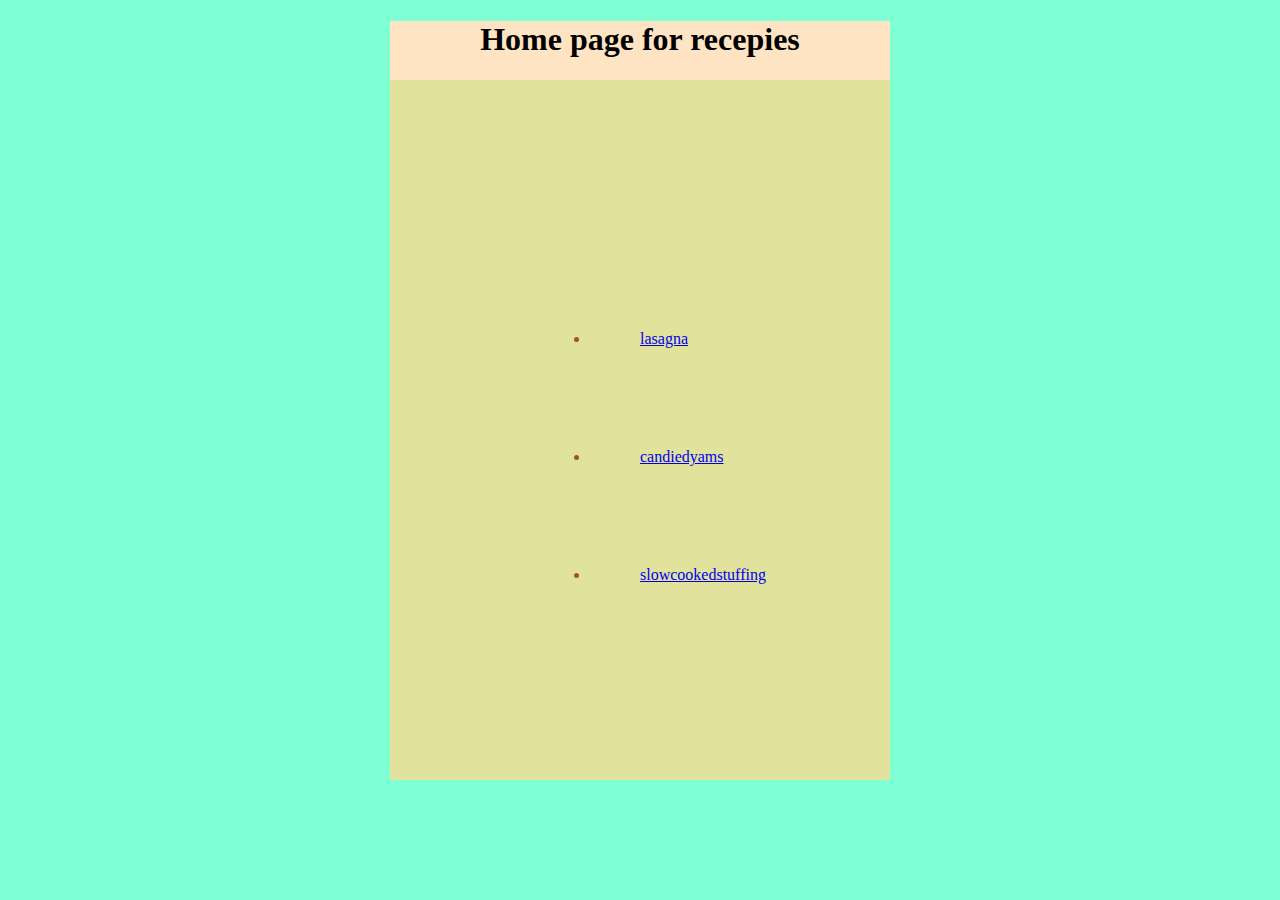
<file: index.html>
<!DOCTYPE html>
<html lang="en">
<head>
    <meta charset="UTF-8">
    <meta name="viewport" content="width=device-width, initial-scale=1.0">
    <title>Odin_recepies</title>
    <link rel="stylesheet" href="style.css">
</head>
<body>
    <div class="home-box">

        <h1 style="text-align: center;">Home page for recepies</h1>
        <ul class="re-box">
     
           <li class="in-box">
     
               <a href="../odin-recepies/recepies/lasagna.html" target="_blank">lasagna</a>
           </li> 
           <li class="in-box"> 
     
               <a href="../odin-recepies/recepies/candiedyams.html" target="_blank">candiedyams</a>
           </li>
           <li class=" in-box">
     
               <a href="../odin-recepies/recepies/slowcookedstuffing.html" target="_blank">slowcookedstuffing</a>
           </li>
        </ul>
    </div>
</body>
</html>
</file>
<file: style.css>
.box{
    background-color:aquamarine ;
    color: rgb(224, 139, 224);
}
.re-box{
    background-color: rgb(225, 226, 156);
    color: sienna;
    height: 500px;
    padding: 200px;
    padding-bottom: 0px;
}
.st-box{
    background-color: bisque;
    color: aqua;
}
.home-box{
    width: 500px;
    margin: 0 auto;
    background-color: bisque;
}
.in-box{
    padding: 50px;
    width: 18px;
   

}
body{
    background-color: aquamarine;
}
</file>
